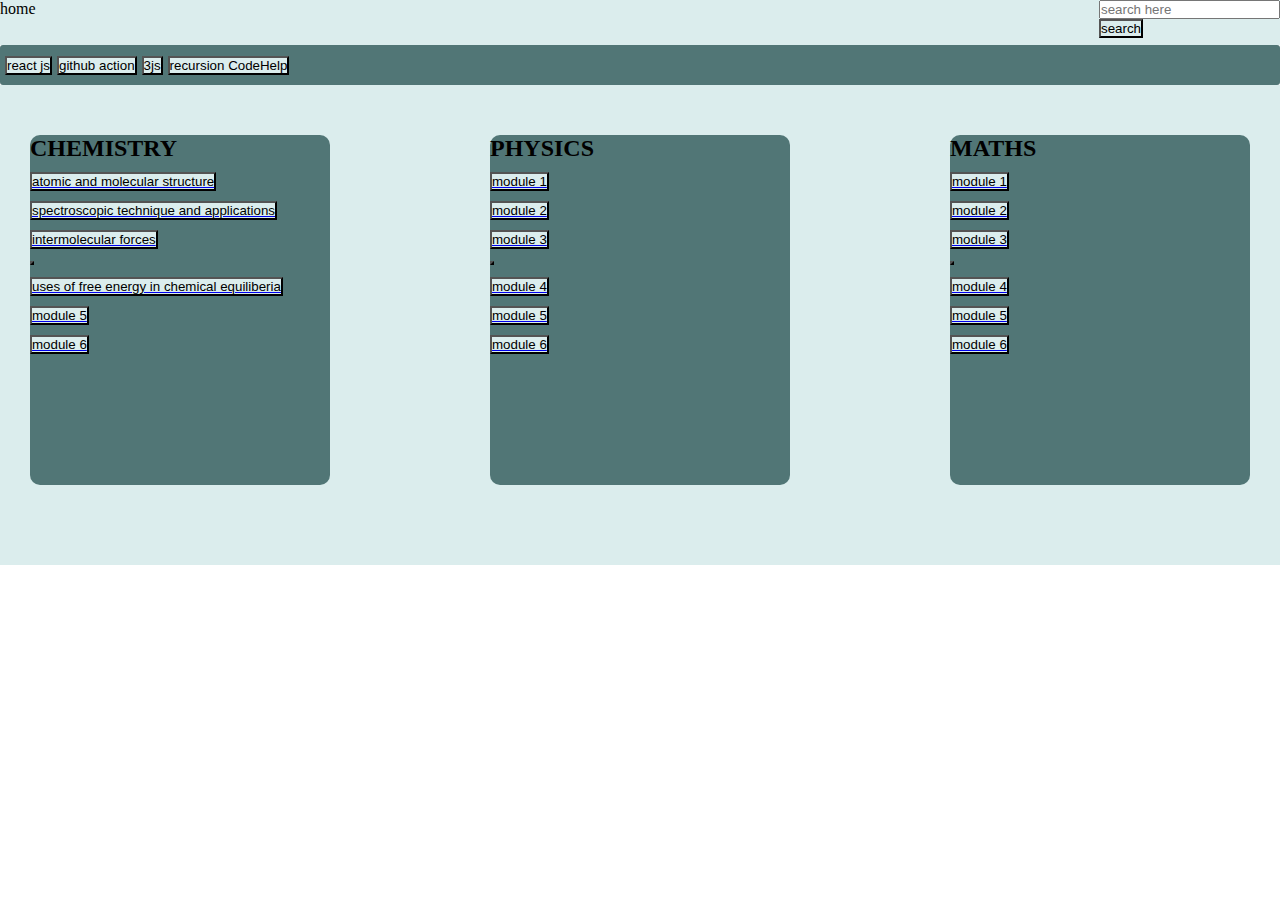
<file: index.html>
<!DOCTYPE html>
<html lang="en">

<head>
    <meta charset="UTF-8">
    <meta http-equiv="X-UA-Compatible" content="IE=edge">
    <meta name="viewport" content="width=device-width, initial-scale=1.0">
    <link rel="stylesheet" href="index.css">
    <title>Document</title>
</head>
<body>
    <header>
        <nav>
            <li>home</li>
            <div class="search">
            <form action="https://www.google.com/search" method="get" i id="search">
                <input type="text" name="q" id="" placeholder="search here" img src="google.png" alt="">
                </i>
            </form>
            <button>
                search
            </button>
        </div>
        </nav>
    </header>
    <nav>
        <div class="important">
            <a href="https://youtube.com/playlist?list=PLC3y8-rFHvwgg3vaYJgHGnModB54rxOk3"><button>react js</button></a>
            <a href="https://youtu.be/-hVG9z0fCac"><button>github action</button></a>
            <a href="https://youtu.be/-hVG9z0fCac"><button>3js</button></a>
            <a href="https://learn.thecodehelp.in/s/courses/62d687250cf20fa2aeac4205/take"><button>recursion CodeHelp</button></a>

            
    </nav>
    </div>
    <div class="container">
        <div class="box1">
            <h2>CHEMISTRY</h2>
            <div class="chemistry">
                <a href="https://youtube.com/playlist?list=PLT3bOBUU3L9gan-gjVkz6f9hZJYpHapHi"><button class="wh">atomic
                        and
                        molecular structure</button></a>
                <a href="https://youtu.be/4u3j5efBtE4"><button class="wh">spectroscopic technique and
                        applications</button></a>
                <a href="https://youtu.be/cM8JWkhFtUg"><button class="wh">intermolecular forces<button /></a>
                <a href="https://web.whatsapp.com/"><button class="wh">uses of free energy in chemical
                        equiliberia</button></a>
                <a href="https://youtu.be/vLcCBY109cI"><button class="wh">module 5</button></a>
                <a href="https://youtube.com/playlist?list=PLFbwCtqH8LkdYGY1w82x5HEe92GV1oIFe"><button class="wh">module
                        6</button></a>
            </div>
        </div>
        <div class="box2">
            <h2>PHYSICS</h2>
            <div class="chemistry">
                <a href="https://youtube.com/playlist?list=PLT3bOBUU3L9gan-gjVkz6f9hZJYpHapHi"><button class="wh">module
                        1</button></a>
                <a href="https://youtu.be/4u3j5efBtE4"><button class="wh">module 2</button></a>
                <a href="https://youtu.be/cM8JWkhFtUg"><button class="wh">module 3<button /></a>
                <a href="https://web.whatsapp.com/"><button class="wh">module 4</button></a>
                <a href="https://youtu.be/vLcCBY109cI"><button class="wh">module 5</button></a>
                <a href="https://youtube.com/playlist?list=PLFbwCtqH8LkdYGY1w82x5HEe92GV1oIFe"><button class="wh">module
                        6</button></a>
            </div>
        </div>
        <div class="box3">
            <h2>MATHS</h2>
            <div class="chemistry">
                <a href="https://youtube.com/playlist?list=PLT3bOBUU3L9gan-gjVkz6f9hZJYpHapHi"><button class="wh">module
                        1</button></a>
                <a href="https://youtu.be/4u3j5efBtE4"><button class="wh">module 2</button></a>
                <a href="https://youtu.be/cM8JWkhFtUg"><button class="wh">module 3<button /></a>
                <a href="https://web.whatsapp.com/"><button class="wh">module 4</button></a>
                <a href="https://youtu.be/vLcCBY109cI"><button class="wh">module 5</button></a>
                <a href="https://youtube.com/playlist?list=PLFbwCtqH8LkdYGY1w82x5HEe92GV1oIFe"><button class="wh">module
                        6</button></a>
            </div>
        </div>
    </div>
</body>

</html>
</file>
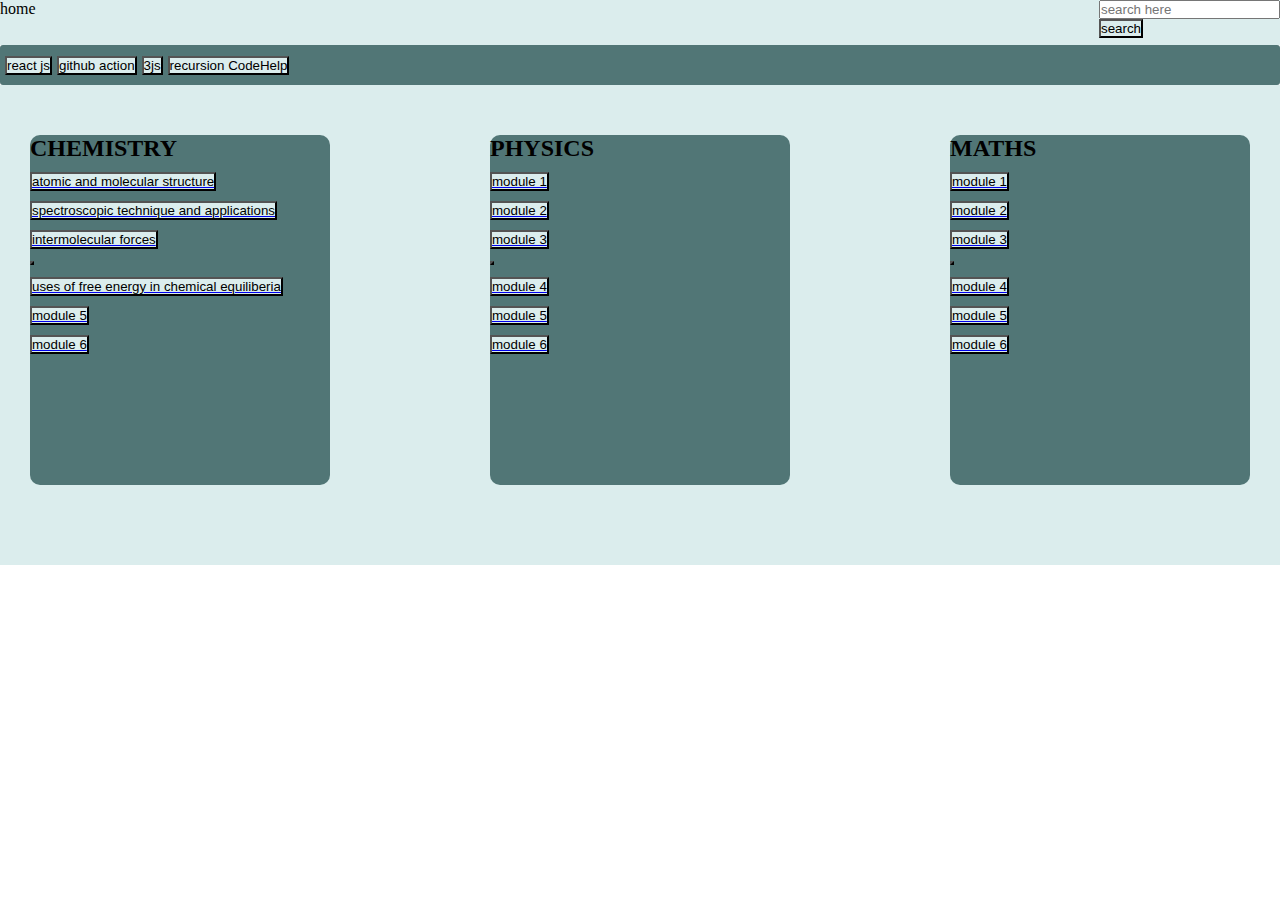
<file: study.html>
<!DOCTYPE html>
<html lang="en">

<head>
    <meta charset="UTF-8">
    <meta http-equiv="X-UA-Compatible" content="IE=edge">
    <meta name="viewport" content="width=device-width, initial-scale=1.0">
    <link rel="stylesheet" href="study.css">
    <title>Document</title>
</head>
<body>
    <header>
        <nav>
            <li>home</li>
            <div class="search">
            <form action="https://www.google.com/search" method="get" i id="search">
                <input type="text" name="q" id="" placeholder="search here" img src="google.png" alt="">
                </i>
            </form>
            <button>
                search
            </button>
        </div>
        </nav>
    </header>
    <nav>
        <div class="important">
            <a href="https://youtu.be/9hb_0TZ_MVI"><button>react js</button></a>
            <a href="https://youtu.be/-hVG9z0fCac"><button>github action</button></a>
            <a href="https://youtu.be/-hVG9z0fCac"><button>3js</button></a>
            <a href="https://learn.thecodehelp.in/s/courses/62d687250cf20fa2aeac4205/take"><button>recursion CodeHelp</button></a>

            
    </nav>
    </div>
    <div class="container">
        <div class="box1">
            <h2>CHEMISTRY</h2>
            <div class="chemistry">
                <a href="https://youtube.com/playlist?list=PLT3bOBUU3L9gan-gjVkz6f9hZJYpHapHi"><button class="wh">atomic
                        and
                        molecular structure</button></a>
                <a href="https://youtu.be/4u3j5efBtE4"><button class="wh">spectroscopic technique and
                        applications</button></a>
                <a href="https://youtu.be/cM8JWkhFtUg"><button class="wh">intermolecular forces<button /></a>
                <a href="https://web.whatsapp.com/"><button class="wh">uses of free energy in chemical
                        equiliberia</button></a>
                <a href="https://youtu.be/vLcCBY109cI"><button class="wh">module 5</button></a>
                <a href="https://youtube.com/playlist?list=PLFbwCtqH8LkdYGY1w82x5HEe92GV1oIFe"><button class="wh">module
                        6</button></a>
            </div>
        </div>
        <div class="box2">
            <h2>PHYSICS</h2>
            <div class="chemistry">
                <a href="https://youtube.com/playlist?list=PLT3bOBUU3L9gan-gjVkz6f9hZJYpHapHi"><button class="wh">module
                        1</button></a>
                <a href="https://youtu.be/4u3j5efBtE4"><button class="wh">module 2</button></a>
                <a href="https://youtu.be/cM8JWkhFtUg"><button class="wh">module 3<button /></a>
                <a href="https://web.whatsapp.com/"><button class="wh">module 4</button></a>
                <a href="https://youtu.be/vLcCBY109cI"><button class="wh">module 5</button></a>
                <a href="https://youtube.com/playlist?list=PLFbwCtqH8LkdYGY1w82x5HEe92GV1oIFe"><button class="wh">module
                        6</button></a>
            </div>
        </div>
        <div class="box3">
            <h2>MATHS</h2>
            <div class="chemistry">
                <a href="https://youtube.com/playlist?list=PLT3bOBUU3L9gan-gjVkz6f9hZJYpHapHi"><button class="wh">module
                        1</button></a>
                <a href="https://youtu.be/4u3j5efBtE4"><button class="wh">module 2</button></a>
                <a href="https://youtu.be/cM8JWkhFtUg"><button class="wh">module 3<button /></a>
                <a href="https://web.whatsapp.com/"><button class="wh">module 4</button></a>
                <a href="https://youtu.be/vLcCBY109cI"><button class="wh">module 5</button></a>
                <a href="https://youtube.com/playlist?list=PLFbwCtqH8LkdYGY1w82x5HEe92GV1oIFe"><button class="wh">module
                        6</button></a>
            </div>
        </div>
    </div>
</body>

</html>
</file>
<file: index.css>
* {
    margin: 0;
    padding: 0;
}

.container {
    height: 480px;
    width: 100%;
    display: flex;
    justify-content: space-between;
    background-color: rgb(219, 237, 237);
}


.box1 {
    height: 350px;
    width: 300px;
    background-color: rgb(81, 118, 118);
    border: 5px black;
    border-radius: 10px;
    margin-left: 30px;
    margin-top: 50px;
}

.box2 {
    height: 350px;
    width: 300px;
    background-color: rgb(81, 118, 118);
    margin-top: 50px;
    border: 5px black;
    border-radius: 10px;
}

.box3 {
    height: 350px;
    width: 300px;
    background-color: rgb(81, 118, 118);
    margin-top: 50px;
    border: 50px black;
    border-radius: 10px;
    margin-right: 30px;
}


.chemistry .wh {
    display: flex;
    flex-direction: column;
    justify-content: space-around;
    margin-top: 10px;
}


header nav {
    display: flex;
    justify-content: space-between;
    height: 45px;
    background-color: rgb(219, 237, 237);
}

.important {
    height: 40px;
    width: 100%;
    background-color: rgb(81, 118, 118);
    border: 3px black;
    border-radius: 3px;
    display: flex;
    align-items: center;
}

button {
    background-color: rgb(219, 237, 237);
}

.wh {
    display: flex;
}

.important button {
    margin-left: 5px;
}



@media screen and (max-width : 915px) {

    .container {
        display: flex;
        flex-wrap: wrap;
        height: max-content;
    }

    .box1 {
        /* margin-right: 30px; */
        margin: auto;
        margin-top: 40px;

    }

    .box2 {
        /* margin-left: 25px;
        margin-right: 25px; */
        margin: auto;
        margin-top: 40px;

    }

    .box3 {
        /* margin-left: 25px;
        margin-right: 25px; */
        margin: auto;
        margin-top: 40px;

    }

}
</file>
<file: study.css>
* {
    margin: 0;
    padding: 0;
}

.container {
    height: 480px;
    width: 100%;
    display: flex;
    justify-content: space-between;
    background-color: rgb(219, 237, 237);
}


.box1 {
    height: 350px;
    width: 300px;
    background-color: rgb(81, 118, 118);
    border: 5px black;
    border-radius: 10px;
    margin-left: 30px;
    margin-top: 50px;
}

.box2 {
    height: 350px;
    width: 300px;
    background-color: rgb(81, 118, 118);
    margin-top: 50px;
    border: 5px black;
    border-radius: 10px;
}

.box3 {
    height: 350px;
    width: 300px;
    background-color: rgb(81, 118, 118);
    margin-top: 50px;
    border: 50px black;
    border-radius: 10px;
    margin-right: 30px;
}


.chemistry .wh {
    display: flex;
    flex-direction: column;
    justify-content: space-around;
    margin-top: 10px;
}


header nav {
    display: flex;
    justify-content: space-between;
    height: 45px;
    background-color: rgb(219, 237, 237);
}

.important {
    height: 40px;
    width: 100%;
    background-color: rgb(81, 118, 118);
    border: 3px black;
    border-radius: 3px;
    display: flex;
    align-items: center;
}

button {
    background-color: rgb(219, 237, 237);
}

.wh {
    display: flex;
}

.important button {
    margin-left: 5px;
}



@media screen and (max-width : 915px) {

    .container {
        display: flex;
        flex-wrap: wrap;
        height: max-content;
    }

    .box1 {
        /* margin-right: 30px; */
        margin: auto;
        margin-top: 40px;

    }

    .box2 {
        /* margin-left: 25px;
        margin-right: 25px; */
        margin: auto;
        margin-top: 40px;

    }

    .box3 {
        /* margin-left: 25px;
        margin-right: 25px; */
        margin: auto;
        margin-top: 40px;

    }

}
</file>
